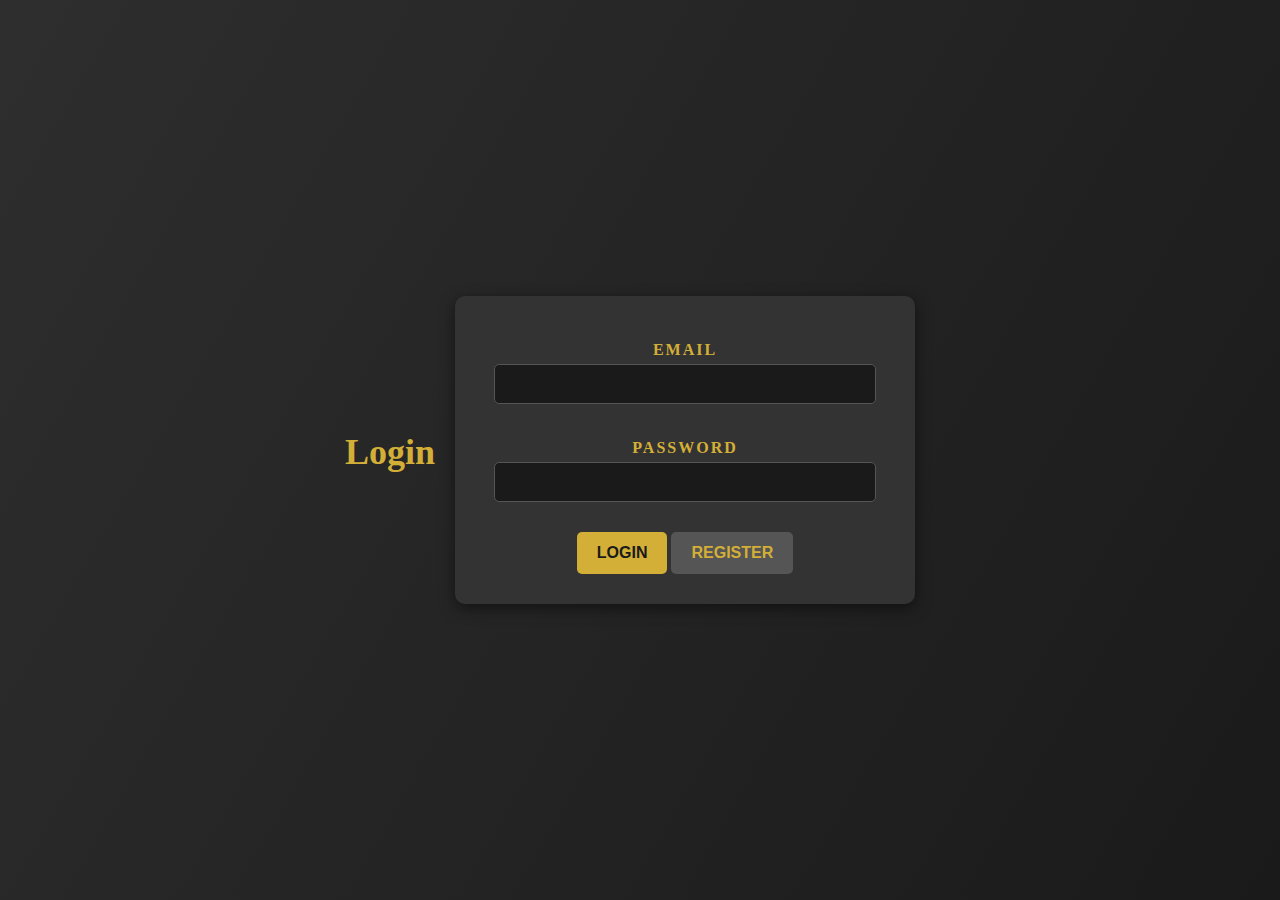
<file: static/login.html>
<!DOCTYPE html>
<html lang="en">
<head>
  <meta charset="UTF-8">
  <meta name="viewport" content="width=device-width, initial-scale=1.0">
  <title>Login</title>
  <style>
    body {
      font-family: 'Georgia', serif;
      background: linear-gradient(120deg, #2e2e2e, #1a1a1a);
      color: #fff;
      margin: 0;
      display: flex;
      justify-content: center;
      align-items: center;
      height: 100vh;
    }
    h1 {
      text-align: center;
      color: #d4af37;
      font-size: 36px;
      margin-bottom: 20px;
    }

    form {
      background: #333;
      padding: 30px;
      border-radius: 10px;
      box-shadow: 0 4px 15px rgba(0, 0, 0, 0.5);
      max-width: 400px;
      width: 90%;
      margin: 20px;
      text-align: center;
    }
    label {
      display: block;
      font-weight: bold;
      margin: 15px 0 5px;
      color: #d4af37;
      text-transform: uppercase;
      letter-spacing: 2px;
    }
    input {
      width: 90%;
      padding: 10px;
      margin-bottom: 20px;
      border: 1px solid #555;
      border-radius: 5px;
      background-color: #1a1a1a;
      color: #fff;
      font-size: 16px;
    }
    input:focus {
      outline: none;
      border: 1px solid #d4af37;
      box-shadow: 0 0 8px rgba(212, 175, 55, 0.6);
    }
    button {
      background-color: #d4af37;
      color: #1a1a1a;
      border: none;
      border-radius: 5px;
      padding: 12px 20px;
      font-size: 16px;
      cursor: pointer;
      font-weight: bold;
      text-transform: uppercase;
      transition: all 0.3s ease;
    }
    button:hover {
      background-color: #b5962d;
      transform: scale(1.05);
    }
    button:active {
      background-color: #8f741e;
    }
    .secondary {
      background-color: #555;
      color: #d4af37;
      margin-top: 10px;
    }
    .secondary:hover {
      background-color: #444;
      color: #fff;
    }
    .secondary:active {
      background-color: #333;
    }
  </style>
</head>
<body>
<h1>Login</h1>
<form action="/login" method="POST">
  <label for="email">Email</label>
  <input type="email" name="email" id="email" required>

  <label for="password">Password</label>
  <input type="password" name="password" id="password" required>

  <button type="submit">Login</button>
  <button type="button" class="secondary" onclick="window.location.href = '/register'">Register</button>
</form>
</body>
</html>
</file>
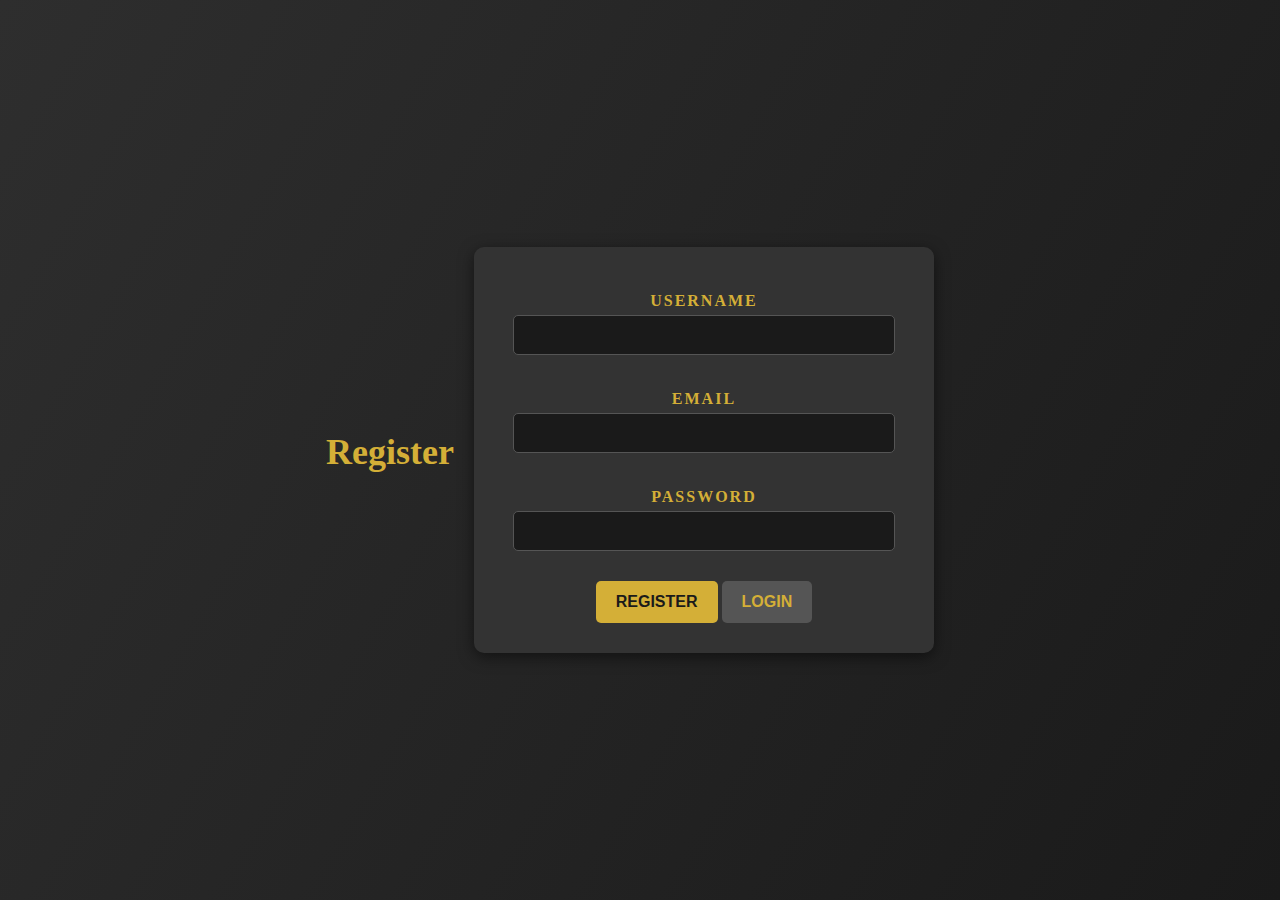
<file: static/register.html>
<!DOCTYPE html>
<html lang="en">
<head>
    <meta charset="UTF-8">
    <meta name="viewport" content="width=device-width, initial-scale=1.0">
    <title>Register</title>
    <style>
        body {
            font-family: 'Georgia', serif;
            background: linear-gradient(120deg, #2e2e2e, #1a1a1a);
            color: #fff;
            margin: 0;
            display: flex;
            justify-content: center;
            align-items: center;
            height: 100vh;
        }
        h1 {
            text-align: center;
            color: #d4af37;
            font-size: 36px;
            margin-bottom: 20px;
        }

        form {
            background: #333;
            padding: 30px;
            border-radius: 10px;
            box-shadow: 0 4px 15px rgba(0, 0, 0, 0.5);
            max-width: 400px;
            width: 90%;
            margin: 20px;
            text-align: center;
        }
        label {
            display: block;
            font-weight: bold;
            margin: 15px 0 5px;
            color: #d4af37;
            text-transform: uppercase;
            letter-spacing: 2px;
        }
        input {
            width: 90%;
            padding: 10px;
            margin-bottom: 20px;
            border: 1px solid #555;
            border-radius: 5px;
            background-color: #1a1a1a;
            color: #fff;
            font-size: 16px;
        }
        input:focus {
            outline: none;
            border: 1px solid #d4af37;
            box-shadow: 0 0 8px rgba(212, 175, 55, 0.6);
        }
        button {
            background-color: #d4af37;
            color: #1a1a1a;
            border: none;
            border-radius: 5px;
            padding: 12px 20px;
            font-size: 16px;
            cursor: pointer;
            font-weight: bold;
            text-transform: uppercase;
            transition: all 0.3s ease;
        }
        button:hover {
            background-color: #b5962d;
            transform: scale(1.05);
        }
        button:active {
            background-color: #8f741e;
        }
        .secondary {
            background-color: #555;
            color: #d4af37;
            margin-top: 10px;
        }
        .secondary:hover {
            background-color: #444;
            color: #fff;
        }
        .secondary:active {
            background-color: #333;
        }
    </style>
</head>
<body>
<h1>Register</h1>
<form action="/register" method="POST">
    <label for="username">Username</label>
    <input type="text" name="username" id="username" required>

    <label for="email">Email</label>
    <input type="email" name="email" id="email" required>

    <label for="password">Password</label>
    <input type="password" name="password" id="password" required>

    <button type="submit">Register</button>
    <button type="button" class="secondary" onclick="window.location.href = '/login'">Login</button>
</form>
</body>
</html>
</file>
